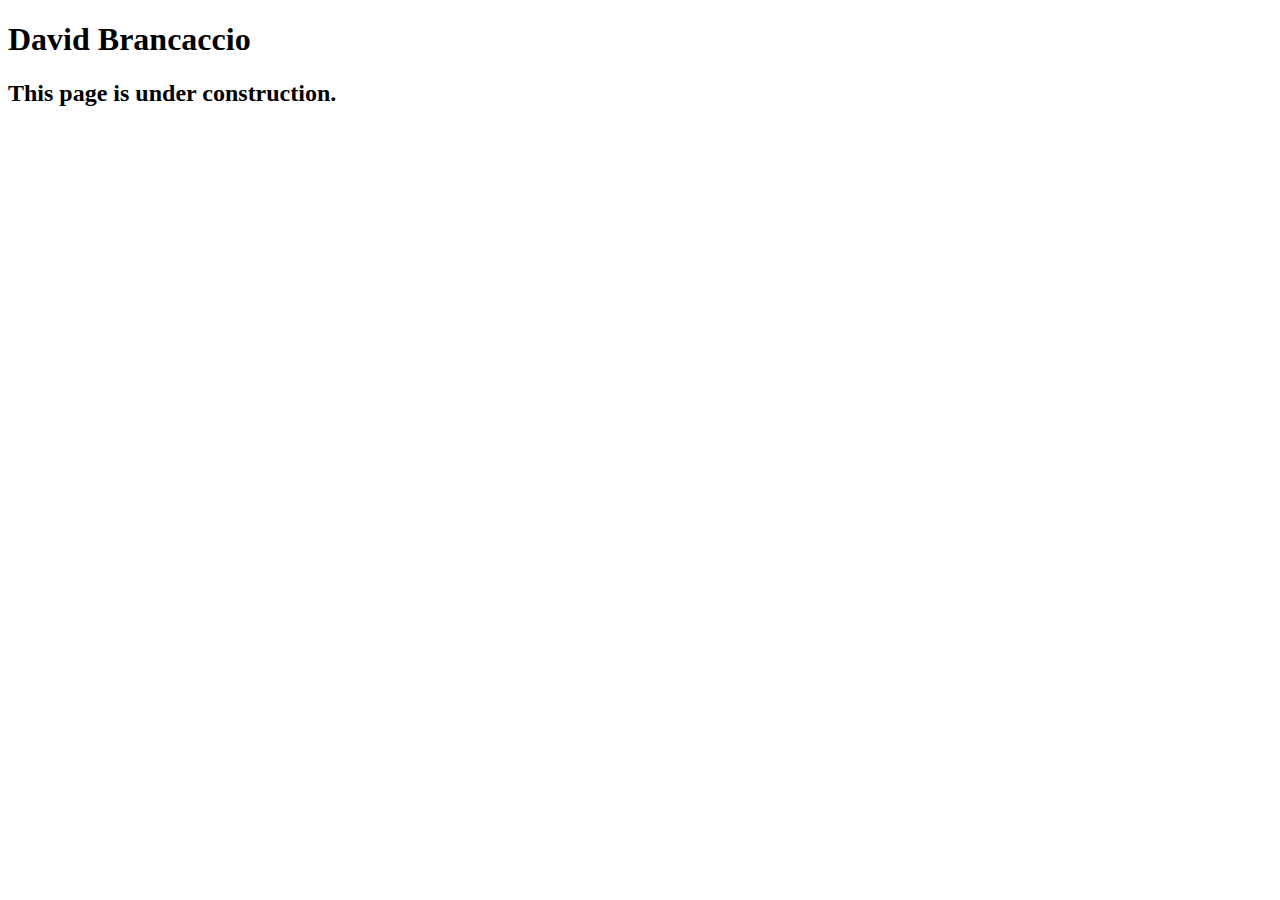
<file: speakers/brancaccio.html>
<!DOCTYPE html>
<html lang="en">

<head>
	<meta charset="utf-8">
	<title>San Joaquin Valley Town Hall</title>
	<link rel="shortcut icon" href="images/favicon.ico">
</head>

<body>
    <main>
	    <h1>David Brancaccio</h1>
	    <h2>This page is under construction.</h2>	        
    </main>
</body>

</html>
</file>
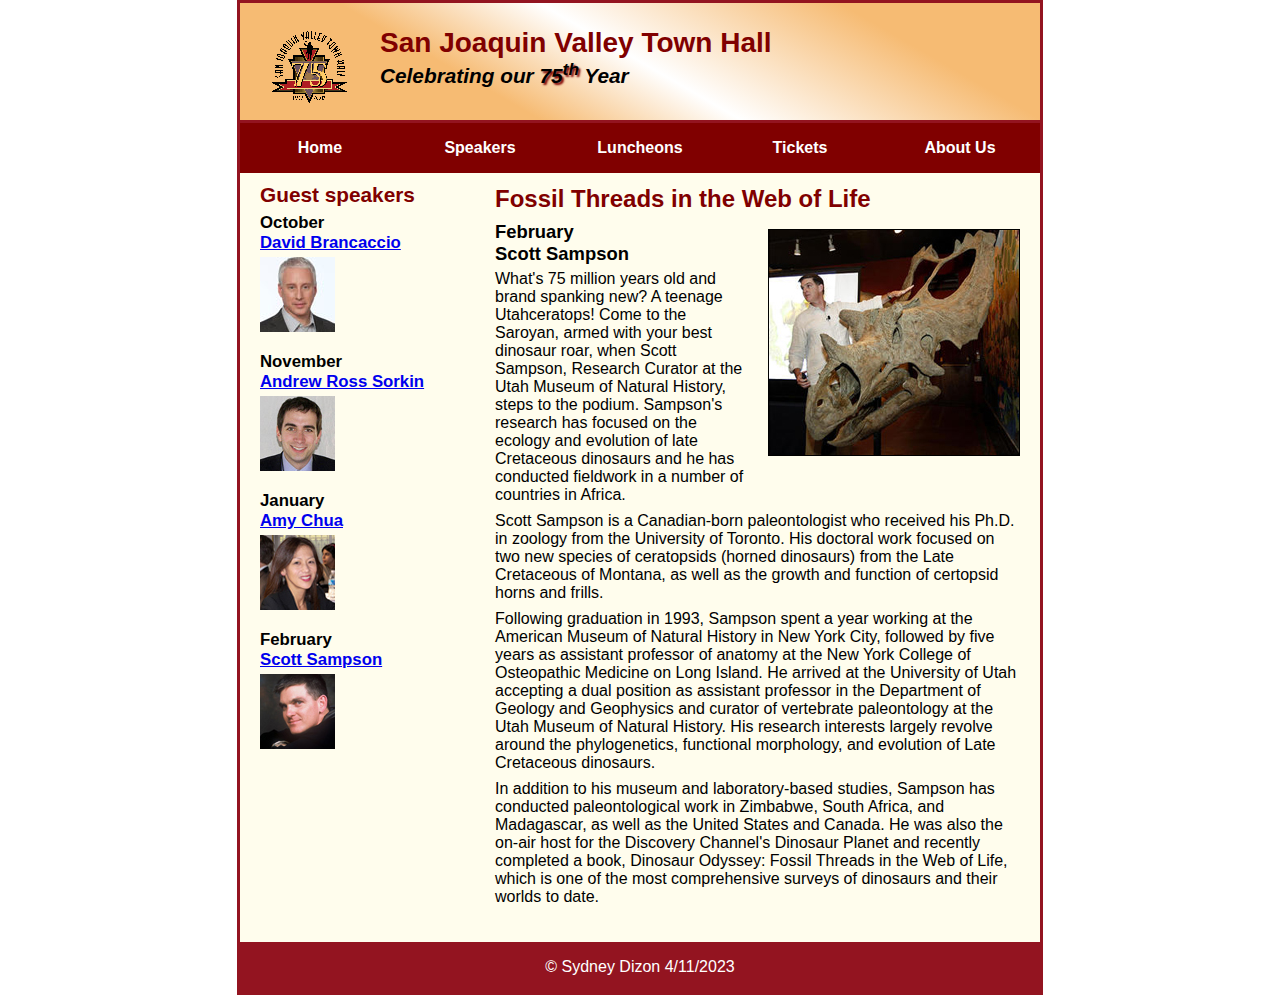
<file: speakers/c7_sampson.html>
<!DOCTYPE html>
<html lang="en">

<head>
	<meta charset="utf-8">
	<title>San Joaquin Valley Town Hall</title>
	<link rel="shortcut icon" href="../images/favicon.ico">
	<link rel="stylesheet" href="../styles/c7_speaker.css">
</head>

<body>
<header>
	<img src="../images/town_hall_logo.gif" alt="Town Hall logo" height="80">
	<h2>San Joaquin Valley Town Hall</h2>
	<h3>Celebrating our <span class="shadow">75<sup>th</sup></span> Year</h3>
</header>

<nav id="nav_menu">
	<ul>
		<li class="current">
			<a href="/index.html"> Home </a>
		</li>
		<li>
			<a href="/index.html"> Speakers </a>
		</li>
		<li>
			<a href="/index.html"> Luncheons </a>
		</li>
		<li>
			<a href="/index.html"> Tickets </a>
		</li>
		<li>
			<a href="/index.html"> About Us </a>

			<ul>
				<li>
					<a href="#"> Our History </a>
				</li>

				<li>
					<a href="#"> Board of Directors </a>
				</li>

				<li>
					<a href="#"> Past Speakers </a>
				</li>

				<li>
					<a href="#"> Contact Information </a>
				</li>
			</ul>

		</li>
	</ul>
</nav>

<main>
	<section>
		<h1>Fossil Threads in the Web of Life</h1>
		<article>
			<img src="../images/sampson_dinosaur.jpg" alt="Scott Sampson with dinosaur">
			<h2>February<br>Scott Sampson</h2>
			<p>What's 75 million years old and brand spanking new? A teenage Utahceratops! Come to the
				Saroyan, armed with your best dinosaur roar, when Scott Sampson, Research Curator at the
				Utah Museum of Natural History, steps to the podium. Sampson's research has focused on the
				ecology and evolution of late Cretaceous dinosaurs and he has conducted fieldwork in a number
				of countries in Africa.</p>
			<p>Scott Sampson is a Canadian-born paleontologist who received his Ph.D. in zoology from the
				University of Toronto. His doctoral work focused on two new species of ceratopsids (horned
				dinosaurs) from the Late Cretaceous of Montana, as well as the growth and function of certopsid
				horns and frills.</p>
			<p>Following graduation in 1993, Sampson spent a year working at the American Museum of Natural
				History in New York City, followed by five years as assistant professor of anatomy at the New
				York College of Osteopathic Medicine on Long Island. He arrived at the University of Utah
				accepting a dual position as assistant professor in the Department of Geology and Geophysics
				and curator of vertebrate paleontology at the Utah Museum of Natural History. His research
				interests largely revolve around the phylogenetics, functional morphology, and evolution of
				Late Cretaceous dinosaurs.</p>
			<p>In addition to his museum and laboratory-based studies, Sampson has conducted paleontological
				work in Zimbabwe, South Africa, and Madagascar, as well as the United States and Canada. He was
				also the on-air host for the Discovery Channel's Dinosaur Planet and recently completed a book,
				Dinosaur Odyssey: Fossil Threads in the Web of Life, which is one of the most
				comprehensive surveys of dinosaurs and their worlds to date.</p>
		</article>
	</section>

	<aside>
		<h2>Guest speakers</h2>
		<h3>October<br><a href="../speakers/brancaccio.html">David Brancaccio</a></h3>
		<img src="../images/brancaccio75.jpg" alt="David Brancaccio photo">
		<h3>November<br><a href="../speakers/sorkin.html">Andrew Ross Sorkin</a></h3>
		<img src="../images/sorkin75.jpg" alt="Andrew Ross Sorkin photo">
		<h3>January<br><a href="../speakers/chua.html">Amy Chua</a></h3>
		<img src="../images/chua75.jpg" alt="Amy Chua photo">
		<h3>February<br><a href="../speakers/c7_sampson.html">Scott Sampson</a></h3>
		<img src="../images/sampson75.jpg" alt="Scott Sampson photo">
	</aside>
</main>
<footer>
	<p>&copy; Sydney Dizon 4/11/2023</p>
</footer>
</body>
</html>
</file>
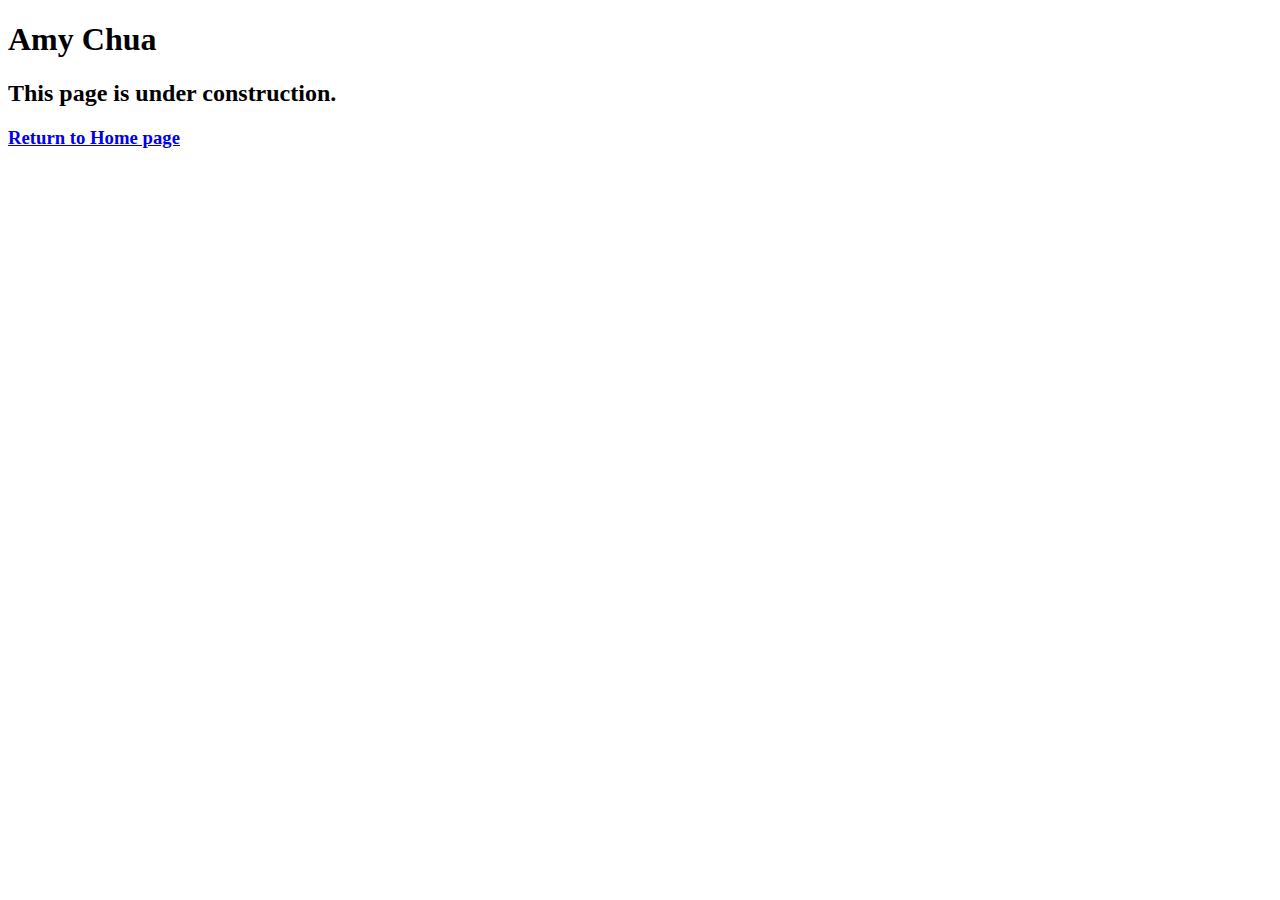
<file: speakers/chua.html>
<!DOCTYPE html>
<html lang="en">

<head>
	<meta charset="utf-8">
	<title>San Joaquin Valley Town Hall</title>
	<link rel="shortcut icon" href="images/favicon.ico">
</head>

<body>
	<main>
		<h1>Amy Chua</h1>
		<h2>This page is under construction.</h2>
		<h3><a href="../index.html">Return to Home page</a></h3>
	</main>
</body>

</html>
</file>
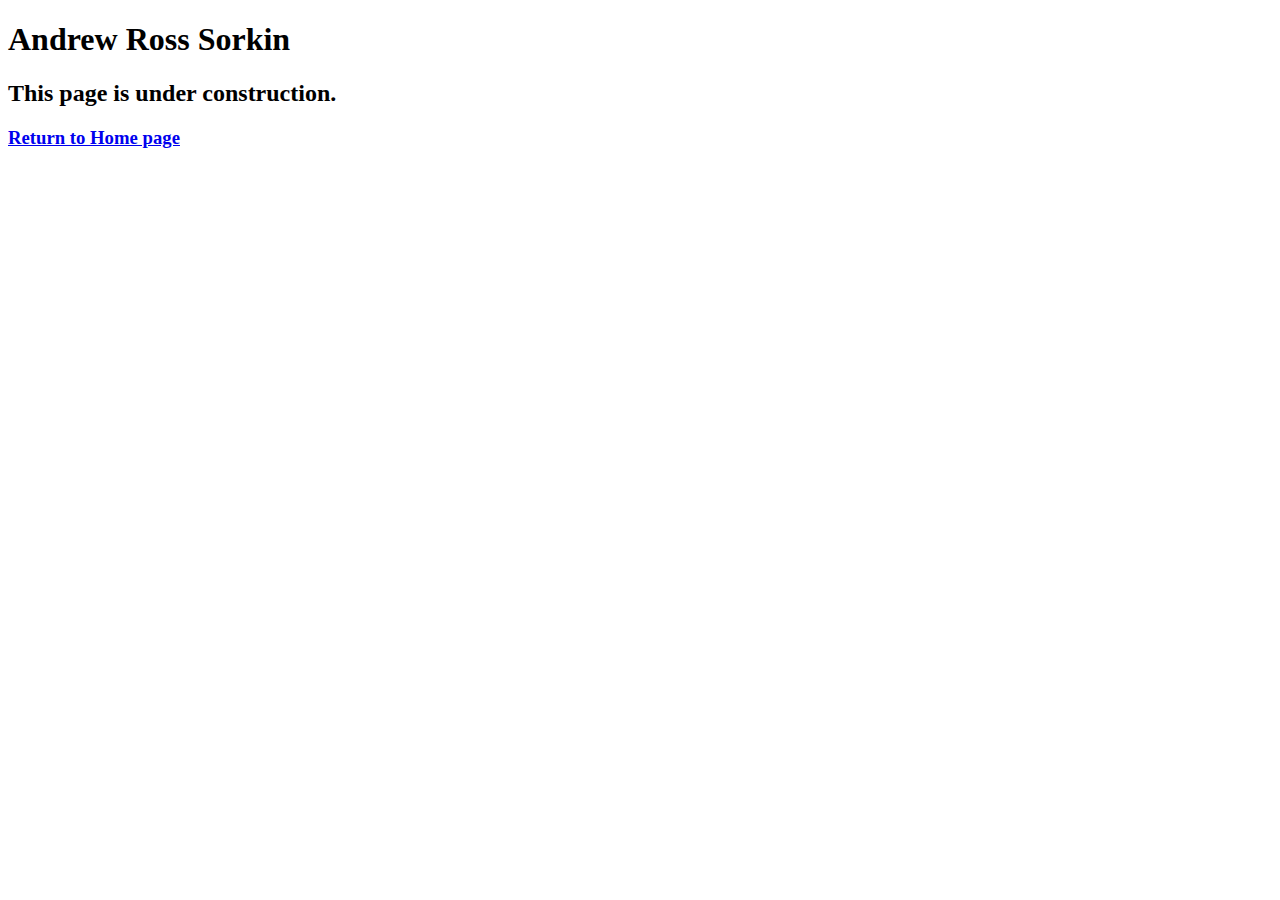
<file: speakers/sorkin.html>
<!DOCTYPE html>
<html lang="en">

<head>
	<meta charset="utf-8">
	<title>San Joaquin Valley Town Hall</title>
	<link rel="shortcut icon" href="images/favicon.ico">
</head>

<body>
	<main>
		<h1>Andrew Ross Sorkin</h1>
		<h2>This page is under construction.</h2>
		<h3><a href="../index.html">Return to Home page</a></h3>
	</main>
</body>

</html>
</file>
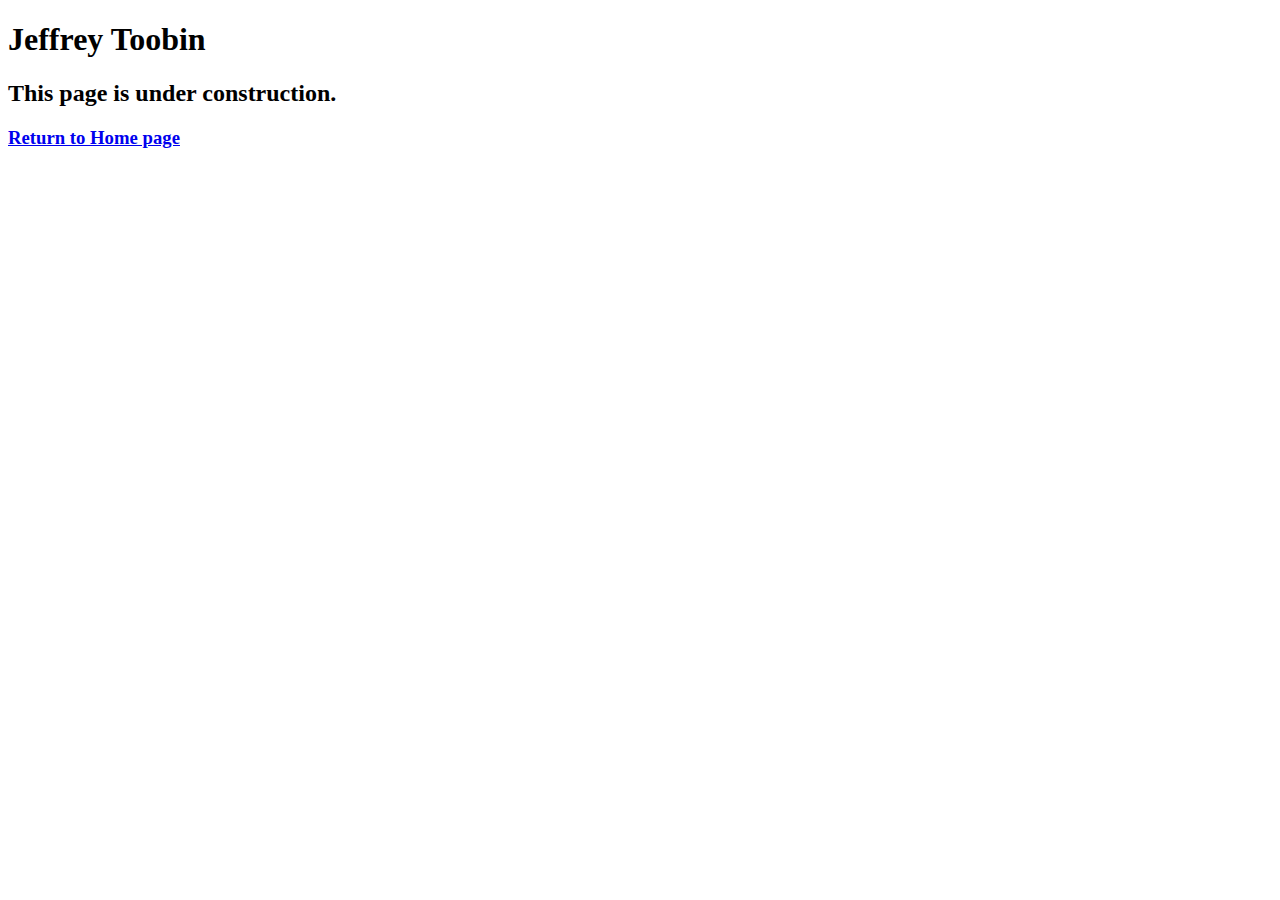
<file: speakers/toobin.html>
<!DOCTYPE html>
<html lang="en">

<head>
	<meta charset="utf-8">
	<title>San Joaquin Valley Town Hall</title>
	<link rel="shortcut icon" href="images/favicon.ico">
</head>

<body>
    <main>
	    <h1>Jeffrey Toobin</h1>
	    <h2>This page is under construction.</h2>	
		<h3><a href="../index.html">Return to Home page</a></h3>        
    </main>
</body>

</html>
</file>
<file: styles/c7_speaker.css>
/* the styles for the elements */
* {
	margin: 0;
	padding: 0;
}
html {
	background-color: white;
}
body {
	font-family: Arial, Helvetica, sans-serif;
	font-size: 100%;
	width: 800px;
	margin: 0 auto;
	border: 3px solid #931420;
	background-color: #fffded;
}
a:focus, a:hover {
	font-style: italic;
}
/* the styles for the header */
header {
	padding: 1.5em 0 2em 0;
	border-bottom: 3px solid #931420;
	background-image: -moz-linear-gradient(
			30deg, #f6bb73 0%, #f6bb73 30%, white 50%, #f6bb73 80%, #f6bb73 100%);
	background-image: -webkit-linear-gradient(
			30deg, #f6bb73 0%, #f6bb73 30%, white 50%, #f6bb73 80%, #f6bb73 100%);
	background-image: -o-linear-gradient(
			30deg, #f6bb73 0%, #f6bb73 30%, white 50%, #f6bb73 80%, #f6bb73 100%);
	background-image: linear-gradient(
			30deg, #f6bb73 0%, #f6bb73 30%, white 50%, #f6bb73 80%, #f6bb73 100%);
}
header h2 {
	font-size: 175%;
	color: #800000;
}
header h3 {
	font-size: 130%;
	font-style: italic;
}
header img {
	float: left;
	padding: 0 30px;
}

/* the styles for the nav bar */
#nav_menu ul {
	list-style-type: none;
	margin: 0;
	padding: 0;
	position: relative;
}
#nav_menu ul li {
	float: left;
}
#nav_menu ul li a {
	display: block;
	width: 160px;
	text-align: center;
	padding: 1em 0em 1em 0em;
	text-decoration: none;
	background-color: #800000;
	color: white;
	font-weight: bold;
}
#nav_menu ul li a .current {
	color: yellow;
}
#nav_menu ul li ul {
	display: none;
	position: absolute;
	top: 100%;
}
#nav_menu ul li ul li {
	float: none;
}

#nav_menu ul li:hover > ul{
	display: block;
}
#nav_menu > ul::after {
	content: "";
	clear: both;
	display: block;
}

.shadow {
	text-shadow: 2px 2px 2px #800000;
}
/* the styles for the main content */
main {
	clear: left;
}

/* the styles for the section */
section {
	width: 525px;
	float: right;
	padding: 0 20px 20px 20px;
}
section h1 {
	color: #800000;
	font-size: 150%;
	padding-top: .5em;
	margin: 0;
}
section p {
	padding-bottom: .5em;
}
section blockquote {
	padding: 0 2em;
	font-style: italic;
}
section ul {
	padding: 0 0 .25em 1.25em;
}
section li {
	padding-bottom: .35em;
}

/* the styles for the article */
article {
	padding: .5em 0;
}
article h2 {
	font-size: 115%;
	padding: 0 0 .25em 0;
}
article img {
	float: right;
	margin: .5em 0 1em 1em;
	border: 1px solid black;
}

/* the styles for the aside */
aside {
	width: 215px;
	float: right;
	padding: 0 0 20px 20px;
}
aside h2 {
	color: #800000;
	font-size: 130%;
	padding: .5em 0 .25em 0;
}

aside h3 {
	font-size: 105%;
	padding-bottom: .25em;
}
aside img {
	padding-bottom: 1em;
}

/* the styles for the footer */
footer {
	background-color: #931420;
	clear: both;

}
footer p {
	text-align: center;
	color: white;
	padding: 1em 0;
}
</file>
